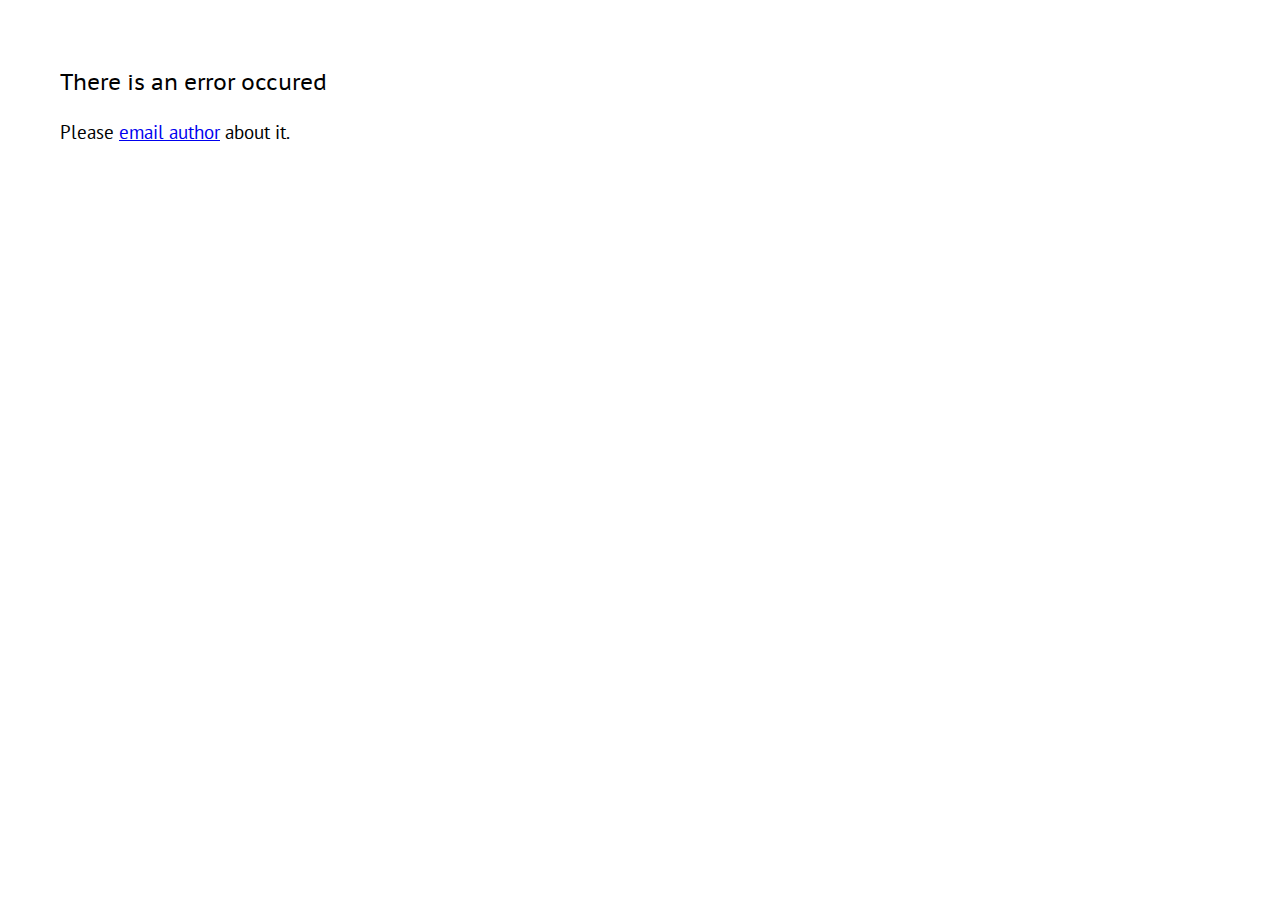
<file: errors/default.html>
<!DOCTYPE html>
<html xmlns="http://www.w3.org/1999/xhtml">
<head>
  <meta http-equiv="Content-Type" content="text/html; charset=UTF-8" />
  <meta http-equiv="Content-Language" content="en-US" />

  <title>Error</title>

  <link rel="shortcut icon" href="/favicon.ico" type="image/x-icon" />
  <link rel="icon" href="/favicon.png" type="image/png" />

  <link href="http://fonts.googleapis.com/css?family=PT+Sans:400,700,400italic|PT+Sans+Caption:400,700&amp;subset=cyrillic,latin" rel="stylesheet" type="text/css" />
  <style type="text/css">
    html, body {
      font-family: 'PT Sans', Geneva, Arial, Helvetica, sans-serif;
      font-size: 14pt;
      line-height: normal;
      margin: 30px;
      padding: 0;
    }
    p {
      margin:0;
      padding:0;
    }
    h1 {
      font-family: 'PT Sans Caption', Geneva, Arial, Helvetica, sans-serif;
      font-size: 120%;
      font-weight: 400;
      line-height: 2em;
    }
  </style>
</head>
<body>
  <h1>There is an error occured</h1>
  <p>Please <a href="mailto:me@sib.li">email author</a> about it.</p>
</body>
</html>
</file>
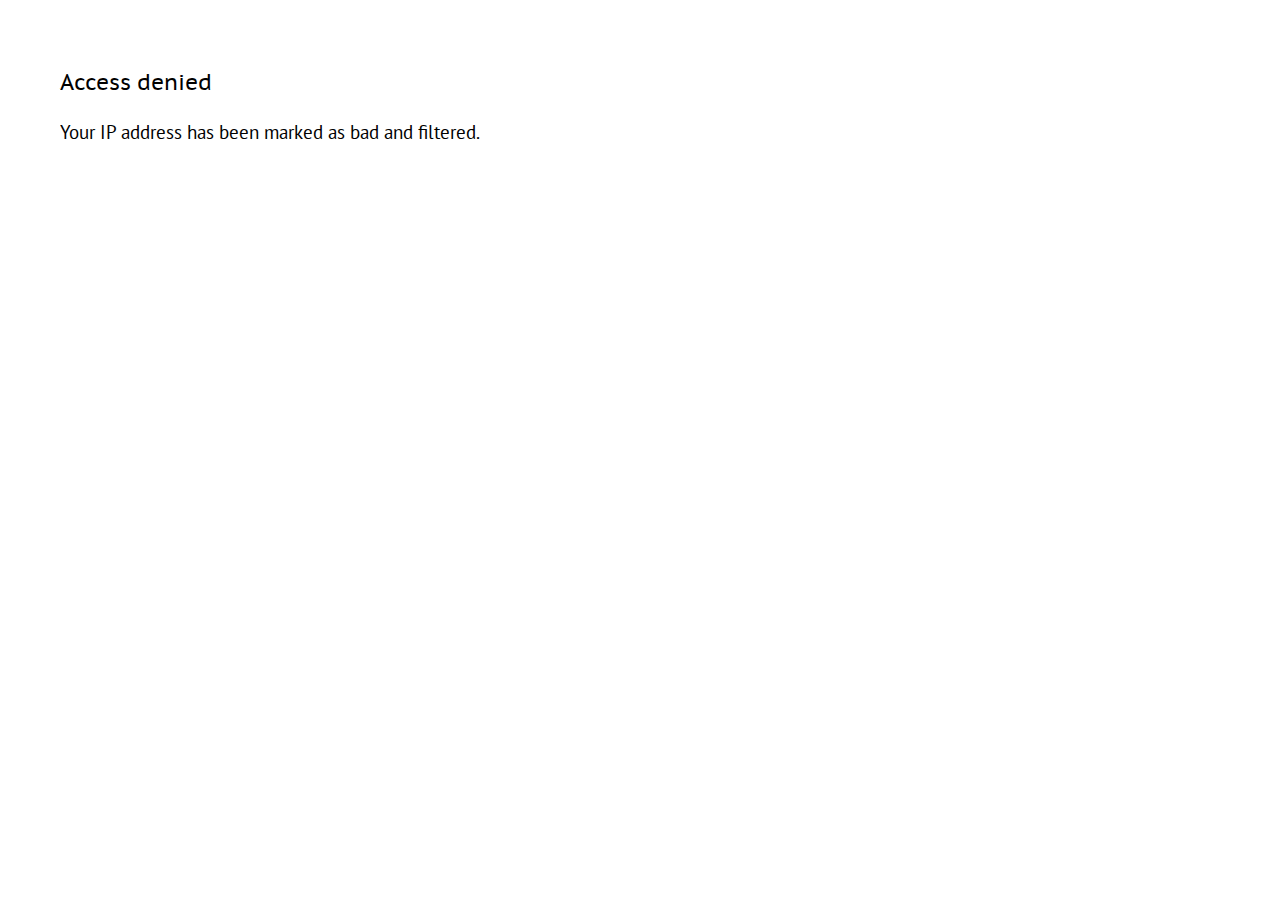
<file: errors/dosdenial.html>
<!DOCTYPE html>
<html xmlns="http://www.w3.org/1999/xhtml">
<head>
  <meta http-equiv="Content-Type" content="text/html; charset=UTF-8" />
  <meta http-equiv="Content-Language" content="en-US" />

  <title>Error: Access denied</title>

  <link rel="shortcut icon" href="/favicon.ico" type="image/x-icon" />
  <link rel="icon" href="/favicon.png" type="image/png" />

  <link href="http://fonts.googleapis.com/css?family=PT+Sans:400,700,400italic|PT+Sans+Caption:400,700&amp;subset=cyrillic,latin" rel="stylesheet" type="text/css" />
  <style type="text/css">
    html, body {
      font-family: 'PT Sans', Geneva, Arial, Helvetica, sans-serif;
      font-size: 14pt;
      line-height: normal;
      margin: 30px;
      padding: 0;
    }
    p {
      margin:0;
      padding:0;
    }
    h1 {
      font-family: 'PT Sans Caption', Geneva, Arial, Helvetica, sans-serif;
      font-size: 120%;
      font-weight: 400;
      line-height: 2em;
    }
  </style>
</head>
<body>
  <h1>Access denied</h1>
  <p>Your IP address has been marked as bad and filtered.</p>
</body>
</html>
</file>
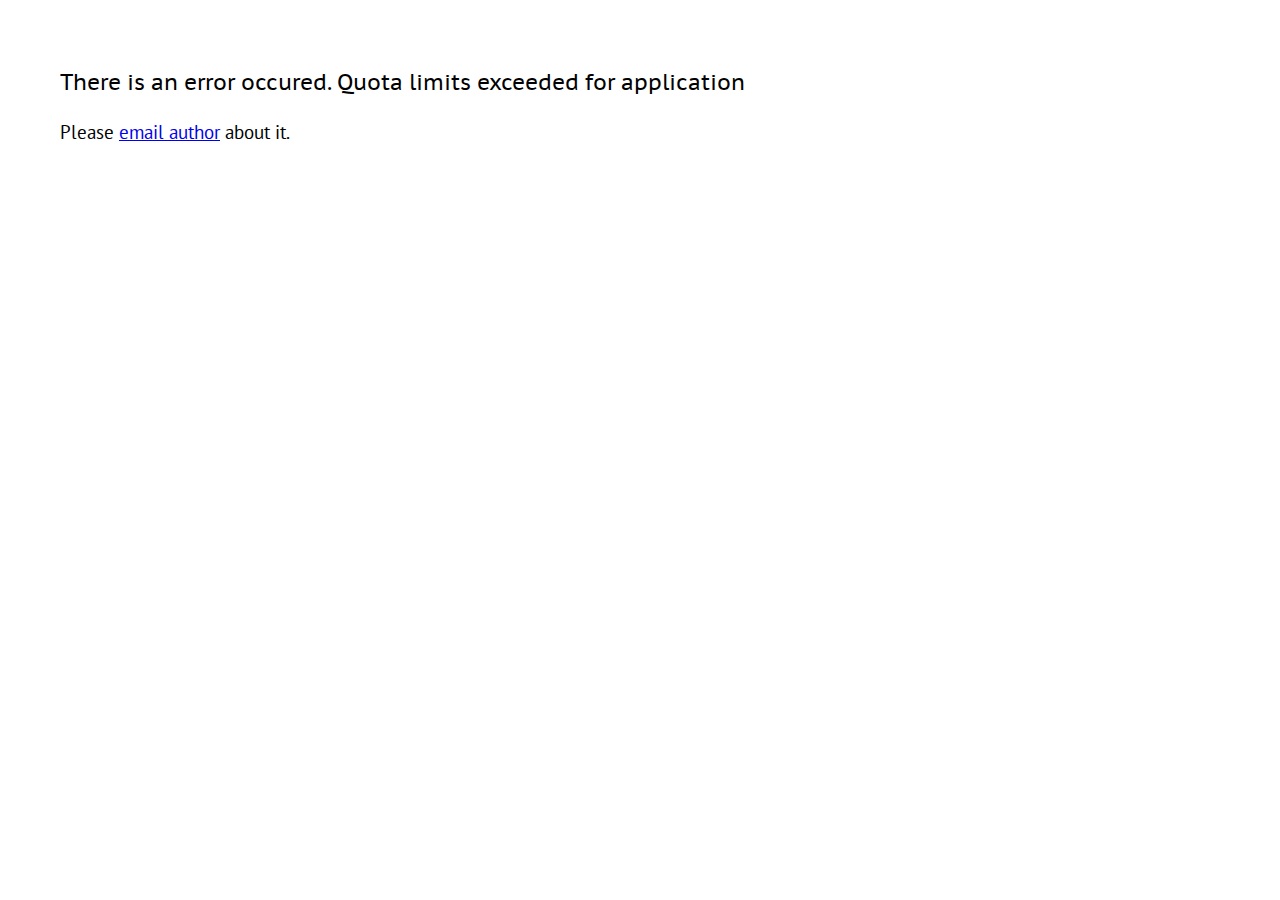
<file: errors/overquota.html>
<!DOCTYPE html>
<html xmlns="http://www.w3.org/1999/xhtml">
<head>
  <meta http-equiv="Content-Type" content="text/html; charset=UTF-8" />
  <meta http-equiv="Content-Language" content="en-US" />

  <title>Error: Quota limit exceeded</title>

  <link rel="shortcut icon" href="/favicon.ico" type="image/x-icon" />
  <link rel="icon" href="/favicon.png" type="image/png" />

  <link href="http://fonts.googleapis.com/css?family=PT+Sans:400,700,400italic|PT+Sans+Caption:400,700&amp;subset=cyrillic,latin" rel="stylesheet" type="text/css" />
  <style type="text/css">
    html, body {
      font-family: 'PT Sans', Geneva, Arial, Helvetica, sans-serif;
      font-size: 14pt;
      line-height: normal;
      margin: 30px;
      padding: 0;
    }
    p {
      margin:0;
      padding:0;
    }
    h1 {
      font-family: 'PT Sans Caption', Geneva, Arial, Helvetica, sans-serif;
      font-size: 120%;
      font-weight: 400;
      line-height: 2em;
    }
  </style>
</head>
<body>
  <h1>There is an error occured. Quota limits exceeded for application</h1>
  <p>Please <a href="mailto:me@sib.li">email author</a> about it.</p>
</body>
</html>
</file>
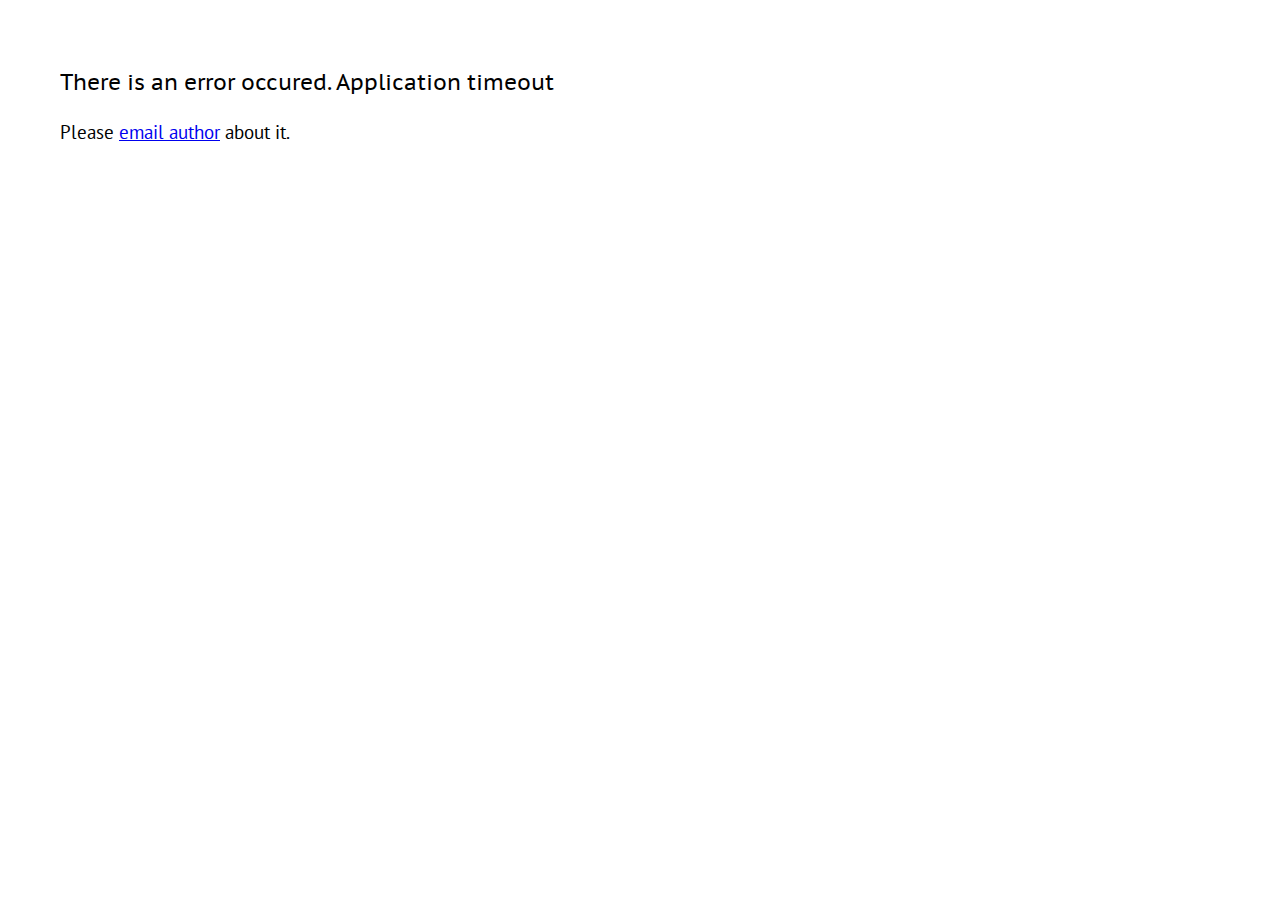
<file: errors/timeout.html>
<!DOCTYPE html>
<html xmlns="http://www.w3.org/1999/xhtml">
<head>
  <meta http-equiv="Content-Type" content="text/html; charset=UTF-8" />
  <meta http-equiv="Content-Language" content="en-US" />

  <title>Error: Application timeout</title>

  <link rel="shortcut icon" href="/favicon.ico" type="image/x-icon" />
  <link rel="icon" href="/favicon.png" type="image/png" />

  <link href="http://fonts.googleapis.com/css?family=PT+Sans:400,700,400italic|PT+Sans+Caption:400,700&amp;subset=cyrillic,latin" rel="stylesheet" type="text/css" />
  <style type="text/css">
    html, body {
      font-family: 'PT Sans', Geneva, Arial, Helvetica, sans-serif;
      font-size: 14pt;
      line-height: normal;
      margin: 30px;
      padding: 0;
    }
    p {
      margin:0;
      padding:0;
    }
    h1 {
      font-family: 'PT Sans Caption', Geneva, Arial, Helvetica, sans-serif;
      font-size: 120%;
      font-weight: 400;
      line-height: 2em;
    }
  </style>
</head>
<body>
  <h1>There is an error occured. Application timeout</h1>
  <p>Please <a href="mailto:me@sib.li">email author</a> about it.</p>
</body>
</html>
</file>
